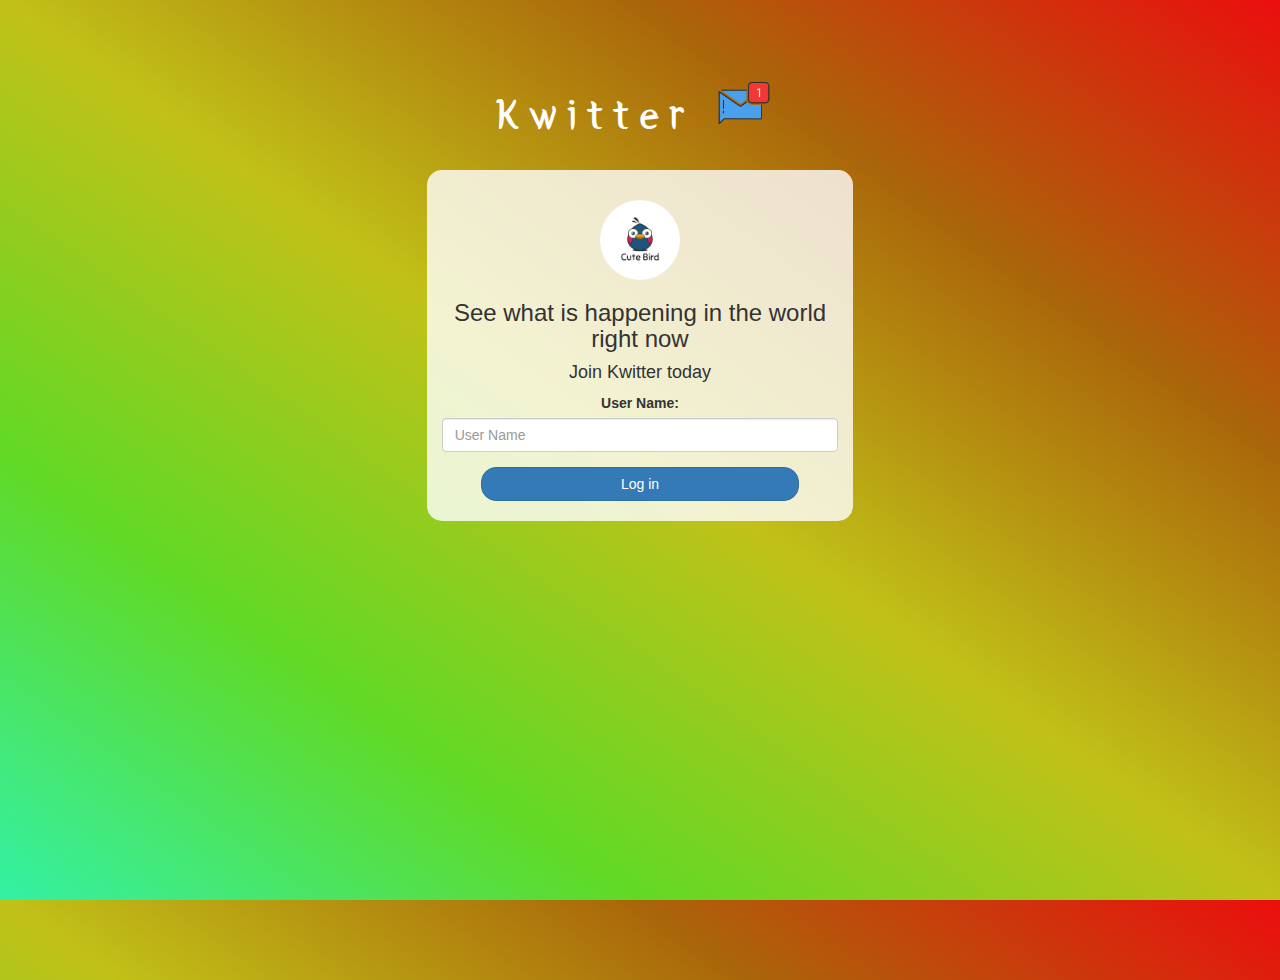
<file: index.html>
<!DOCTYPE html>
<html>

<head>
	<title>Kwitter</title>
	<link href="https://fonts.googleapis.com/css?family=Yeon+Sung&display=swap" rel="stylesheet">
	<meta name="viewport" content="width=device-width, initial-scale=1">

	<link rel="stylesheet" href="https://maxcdn.bootstrapcdn.com/bootstrap/3.4.0/css/bootstrap.min.css">
	<script src="https://ajax.googleapis.com/ajax/libs/jquery/3.4.1/jquery.min.js"></script>
	<script src="https://maxcdn.bootstrapcdn.com/bootstrap/3.4.0/js/bootstrap.min.js"></script>

	<link rel="stylesheet" type="text/css" href="style.css">
	<script src="kwitter.js"></script>
</head>

<body>
	<center>
		<h1 class="header">
			Kwitter <sup>
				<img src="m2.png">
			</sup>
		</h1>
		<div class="col-lg-4 col-md-6 col-sm-6 col-xs-11 login_div">
			<img src="logo.png" class="logo">
			<h3>See what is happening in the world right now</h3>
			<h4>Join Kwitter today</h4>
			<div class="form-group">
				<label>User Name:</label>
				<input type="text" id="input" class="form-control" placeholder="User Name">
			</div>
			<button id="login_button" class="btn btn-primary" onclick="login()">Log in</button>
			<br><br>
		</div>
	</center>
</body>

</html>
</file>
<file: style.css>
html,
body {
	height: 100%;
	margin: 0;
}

body {
	background-image: linear-gradient(to right top, #33f1a5, #61d925, #c1c118, #aa650a, #eb0e0e);
}

.header {
	color: white;
	font-family: 'Yeon Sung';
	font-size: 45px;
	letter-spacing: 10px;
	margin-top: 80px;
}

.header img {
	width: 80px;
	margin-left: -15px;
}

.login_div {
	background: rgba(255, 255, 255, 0.8);
	float: none;
	border-radius: 15px;
}

.logo {
	width: 80px;
	margin-top: 30px;
	border-radius: 40px;
}

#login_button {
	width: 80%;
	border-radius: 15px;
}

.room_name {
	cursor: pointer;
	font-size: 20px;
}


#logout {
	font-size: 20px;
	float: right;
}


#output {
	padding: 10px;
	width: 80%;
	background: rgba(255, 255, 255, 0.8);
	border-radius: 15px;
}

.input_div_room_page {
	width: 80%;
}

.input_div label {
	color: white;
	font-size: 20px;
}


.input_div_message_page {
	position: fixed;
	bottom: 0px;
	width: 100%;
	background: rgba(255, 255, 255, 0.8);
}

.input_div_message_page label {
	color: black;
}

.input_div_message_page #msg {
	width: 80%;
}

.input_div_message_page button {
	margin-top: 15px;
	width: 50%;
}

.color_white {
	color: white
}

.user_tick {
	width: 20px;
}

.message_h4 {
	padding-left: 5px;
	color: grey;
}
</file>
